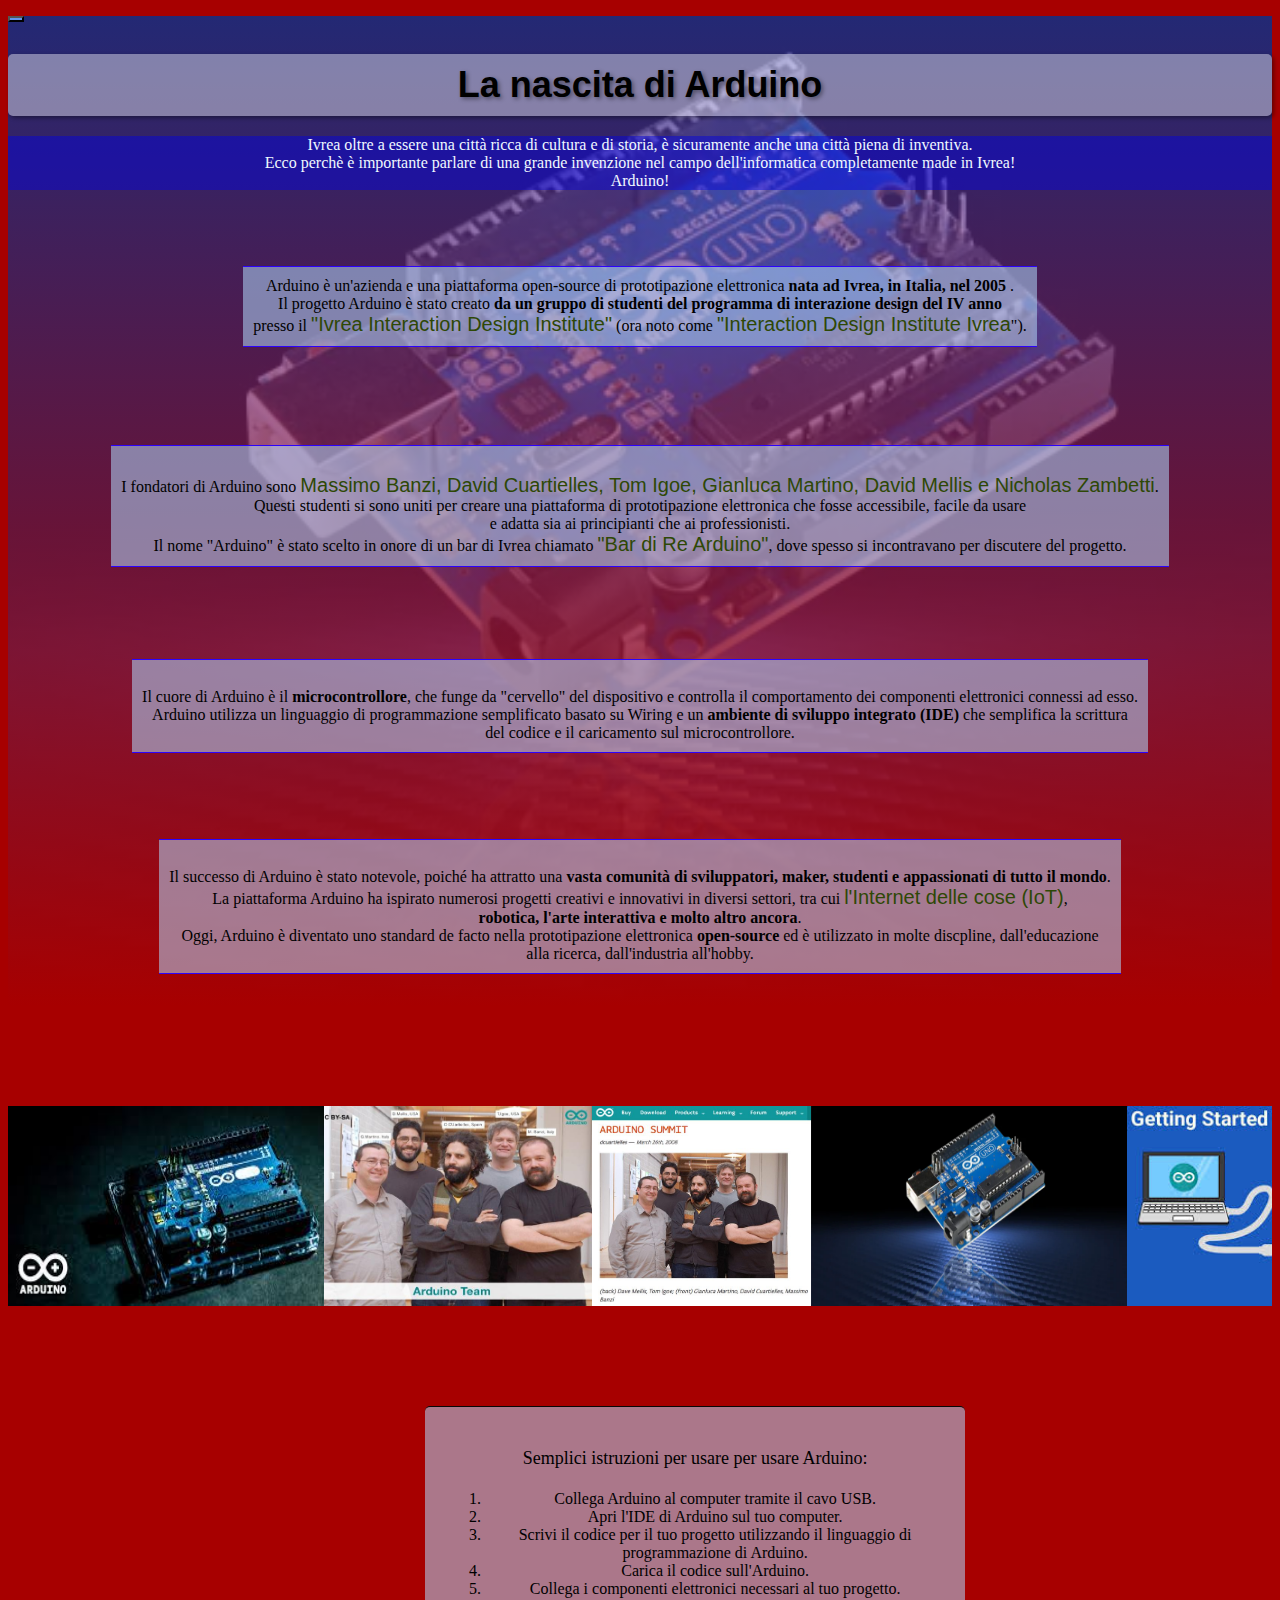
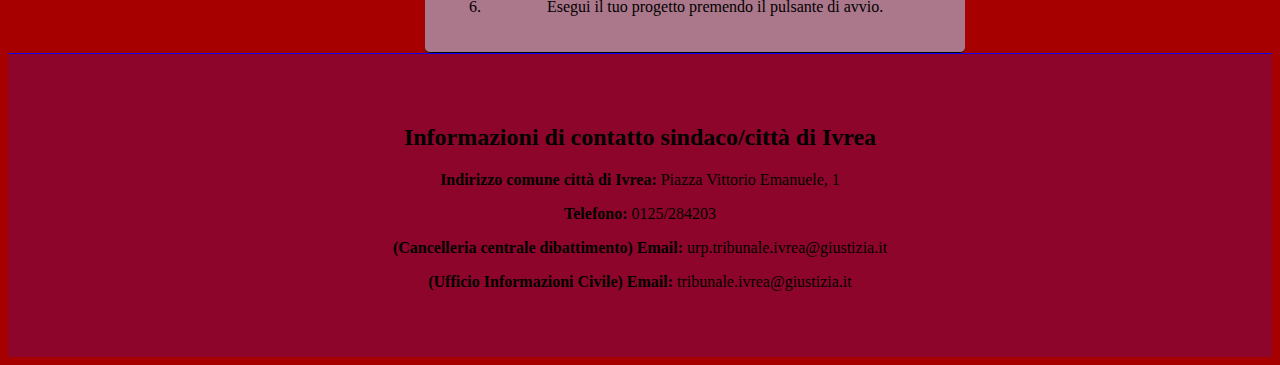
<file: Arduino.html>
<!DOCTYPE html>
<html lang="en">
<head>
    <meta charset="UTF-8">
    <meta http-equiv="X-UA-Compatible" content="IE=edge">
    <meta name="viewport" content="width=device-width, initial-scale=1.0">
    <title>La nascita di Arduino</title>
    <link rel="stylesheet" href="styleArd.css">
    <link href="https://cdn.jsdelivr.net/npm/bootstrap@5.3.0-alpha3/dist/css/bootstrap.min.css" rel="stylesheet" integrity="sha384-KK94CHFLLe+nY2dmCWGMq91rCGa5gtU4mk92HdvYe+M/SXH301p5ILy+dN9+nJOZ" crossorigin="anonymous">
</head>
<body>
    <section id="header" class="hd">
        <div class="ArduinoIvrea">
            <button  class="btn-close" onclick=location.href="SitoIvrea.html"; aria-label="Close"></button>
            <p>
                <br>
            </p>
            <h1 class="Titolo">La nascita di Arduino</h1>
            <p class="intro">Ivrea oltre a essere una città ricca di cultura e di storia, è sicuramente anche una città piena di inventiva.
                <br>Ecco perchè è importante parlare di una grande invenzione nel campo dell'informatica completamente made in Ivrea! 
                <br>Arduino!
            </p>

                <div>
            <div class="cont">
                <p>Arduino è un'azienda e una piattaforma open-source di prototipazione elettronica <strong>nata ad Ivrea, in Italia, nel 2005</strong> .
                    <br>Il progetto Arduino è stato creato <strong>da un gruppo di studenti del programma di interazione design del IV anno</strong>
                     <br>presso il <span class="span1">"Ivrea Interaction Design Institute"</span> (ora noto come <span class="span1">"Interaction Design Institute Ivrea</span>").</p>
              </div>
            
              <div class="cont">
                <p>
                  <br>I fondatori di Arduino sono <span class="span1"> Massimo Banzi, David Cuartielles, Tom Igoe, Gianluca Martino, David Mellis e Nicholas Zambetti</span>. 
                  <br>Questi studenti si sono uniti per creare una piattaforma di prototipazione elettronica che fosse accessibile, facile da usare
                  <br>e adatta sia ai principianti che ai professionisti.
                  <br>Il nome "Arduino" è stato scelto in onore di un bar di Ivrea chiamato <span class="span1">"Bar di Re Arduino"</span>, dove spesso si incontravano per discutere del progetto.
                </p>
              </div>

              <div class="cont">
                <p>
                  <br>Il cuore di Arduino è il <strong> microcontrollore</strong>, che funge da "cervello" del dispositivo e controlla il comportamento dei componenti elettronici connessi ad esso.
                  <br>Arduino utilizza un linguaggio di programmazione semplificato basato su Wiring e un <strong> ambiente di sviluppo integrato (IDE)</strong> che semplifica la scrittura 
                  <br>del codice e il caricamento sul microcontrollore.
                </p>
              </div>

              <div class="cont">
                <p>
                  <br>Il successo di Arduino è stato notevole, poiché ha attratto una <strong> vasta comunità di sviluppatori, maker, studenti e appassionati di tutto il mondo</strong>. 
                  <br>La piattaforma Arduino ha ispirato numerosi progetti creativi e innovativi in ​​diversi settori, tra cui <span class="span1">l'Internet delle cose (IoT)</span>, 
                  <br><strong> robotica, l'arte interattiva e molto altro ancora</strong>.
                  <br>Oggi, Arduino è diventato uno standard de facto nella prototipazione elettronica <strong> open-source</strong> ed è utilizzato in molte discpline, dall'educazione
                  <br>alla ricerca, dall'industria all'hobby.
                </p>
              </div>  
            </div>
    </section>

    <section class="Arduino">
        <div>
            <div class="slideshow-container">
  
 
                <div class="slideshow">
                    
                   
                <img src="immagini/arduino1.jpg" alt="Image 1">
                    <img src="immagini/fondatori.jpg" alt="Image 2">
                    
                   
                <img src="immagini/arduino3.jpg" alt="Image 3">
                    <img src="immagini/arduinoSfondo.jpg" alt="Image 4">
                    
                <img src="immagini/Arduino5.jfif" alt="Image 5">
                    <img src="immagini/Arduino6.jfif" alt="Image 6">
                    
                   
                <img src="immagini/Arduino7.jfif" alt="Image 7">
                    <img src="immagini/arduino8.jfif" alt="Image 8"> 
                  
                 
                </div>
                </div>
        </div>

        <div class="guide-container">
            <p>Semplici istruzioni per usare per usare Arduino:</p>
            <ol>
            <li>Collega Arduino al computer tramite il cavo USB.</li>
            <li>Apri l'IDE di Arduino sul tuo computer.</li>
            <li>Scrivi il codice per il tuo progetto utilizzando il linguaggio di programmazione di Arduino.</li>
            <li>Carica il codice sull'Arduino.</li>
            <li>Collega i componenti elettronici necessari al tuo progetto.</li>
            <li>Esegui il tuo progetto premendo il pulsante di avvio.</li>
        </ol>
    </div>
    </section>



    <section class="info">
        <h2>Informazioni di contatto sindaco/città di Ivrea</h2>
        <p><strong>Indirizzo comune città di Ivrea: </strong> Piazza Vittorio Emanuele, 1</p>
        <p><strong>Telefono: </strong>0125/284203</p>
        <p><strong>(Cancelleria centrale dibattimento) Email:</strong> urp.tribunale.ivrea@giustizia.it</p>
        <p><strong>(Ufficio Informazioni Civile) Email:</strong> tribunale.ivrea@giustizia.it</p>
    </section>
</body>
</html>
</file>
<file: styleArd.css>
body {
    background-color: rgb(167, 0, 0)
}

#header {
	background-image: linear-gradient(rgba(70, 81, 232, 0.5), rgb(167, 0, 0)), url("immagini/arduinoSfondo.jpg");
}

.hd{
	width: 100%;
	min-height: 100vh;
	background-position: center;
	background-size: cover;
	position: relative;
}

.ArduinoIvrea{
  text-align: center;
	min-height: 100vh;
	position: relative;
}

.btn-close{
  background-color: cornflowerblue;
	float: left;
}

.span1{
    color: rgb(46, 72, 6);
    text-shadow: rgba(0, 0, 0, 0.421);
    font-size: 20px;
    font-family: 'Franklin Gothic Medium', 'Arial Narrow', Arial, sans-serif;
}

.cont {
    display: flex;
    justify-content: center;
    align-items: center;
    height: 200px;
  }
  
  .cont p {
    border-bottom: 1px solid rgb(44, 3, 252);
    border-top: 1px solid rgb(44, 3, 252);
    padding: 10px;
    background-color: rgba(174, 214, 248, 0.555);
    text-align: center;
  }

  .info{
    padding-top: 10px;
    border-top: 1px solid rgb(16, 0, 247);
    padding: 50px;
    background-color: rgba(15, 31, 247, 0.168);
    text-align: center;
}

.intro{
    text-shadow: rgba(0, 0, 0, 0.425);
    font-size: 16px;
    text-size-adjust: 150px;
    color: aliceblue;
	  background-color: rgba(2, 2, 227, 0.462);
}

.Arduino{
	width: 100%;
	min-height: 70vh;
	position: relative;
  background-color: rgb(167, 0, 0);
  margin: 100px, color red;
}

.guide-container {
  text-align: center;
  max-width: 500px;
  margin-top: 100px;
  border-bottom: 1px solid rgb(0, 0, 0);
  border-top: 1px solid rgb(7, 7, 7);
  padding: 20px;
  background-color: rgba(174, 214, 248, 0.555);
  text-align: center;
  border-radius: 5px;
  margin-left: 33%;
}

.guide-container p {
  font-size: 18px;
  line-height: 1.5;
}

.Titolo{
	font-size: 36px;
    font-family: "Montserrat", sans-serif;
    font-weight: bold;
    color: rgb(0, 0, 0);
    text-align: center;
    margin: 20px 0;
    padding: 10px;
    background-color: rgba(255, 255, 255, 0.421);
    box-shadow: 2px 2px 4px rgba(0, 0, 0, 0.4);
    border-radius: 5px;
    text-shadow: 2px 2px 4px rgba(0, 0, 0, 0.4);
}

.slideshow-container {
    width: 100%;
    overflow: hidden;
  }
  
  .slideshow {
    margin-top: 100px;
    display: flex;
    width: 100%;
    height: 200px;
    animation: slide 5s 2;
  }
  
  .slideshow img {
    width: 25%;
  }
  
  @keyframes slide {
    0% {
      transform: translateX(100%);
    }
    20% {
      transform: translateX(-200%);
    }
    40% {
      transform: translateX(-300%);
    }
    60% {
      transform: translateX(-400%);
    }
    80% {
      transform: translateX(-500%);
    }
    100% {
      transform: translateX(100%);
    }
  }
</file>
